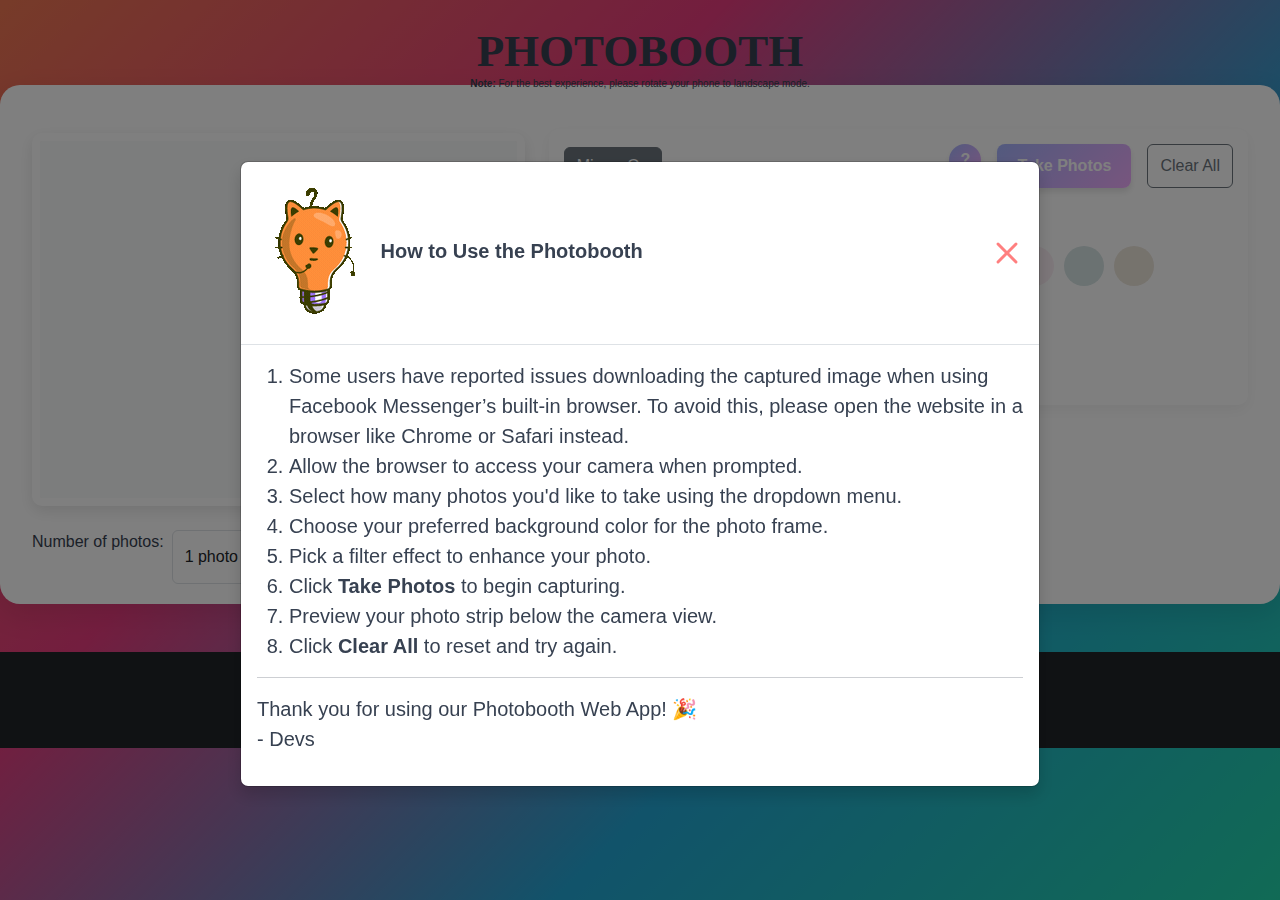
<file: app/index.html>
<!DOCTYPE html>

<!-- ohhhh?-->

<html lang="en">
  <head>
    <meta charset="UTF-8" />
    <meta name="viewport" content="width=device-width, initial-scale=1.0" />
    <title>Photobooth</title>
    <link
      href="https://cdnjs.cloudflare.com/ajax/libs/bootstrap/5.3.0/css/bootstrap.min.css"
      rel="stylesheet"
    />
    <link rel="stylesheet" href="style.css" />
    <link rel="icon" type="image/png" href="./favicon/kamera.png" />
  </head>
  <body>
    <div class="container-fluid py-4">
      <div class="text-center mb-4">
        <h1
          class="fw-bold"
          id="heading-title"
          style="font-family: 'Single Day'; font-size: 45px"
        >
          PHOTOBOOTH
        </h1>
       <blockquote style="font-size: 10px; margin-top: -10px; margin-bottom: -30px;">
  <p><strong>Note:</strong> For the best experience, please rotate your phone to landscape mode.</p>
</blockquote>

      </div>

      <div class="photo-container row g-4 align-items-start pt-0 mt-0">
        <div class="col-md-5">
          <br />
          <div class="booth">
            <div class="booth-inner">
              <video id="video" autoplay playsinline muted></video>
              <canvas id="canvas" class="hidden-canvas"></canvas>
              <div id="timer" class="timer-popup" style="display: none">3</div>
            </div>
          </div>
          <br />
          <div class="d-flex align-items-right">
            <label for="photoCount" class="me-2">Number of photos:   </label>
            <select id="photoCount" class="form-select w-auto options">
              <option value="1">1 photo</option>
              <option value="2">2 photos</option>
              <option value="3">3 photos</option>
              <option value="4">4 photos</option>
              <option value="5">5 photos</option>
            </select>
            <div class="d-flex align-items-center">
              <label for="filterSelect" class="form-label me-3 mb-0"></label>
                     Filters:        </label
              >
              <select id="filterSelect" class="form-select mb-3 options"></select>
            </div>
          </div>
        </div>
        <div class="col-md-7">
          <div class="control-panel">
            <div class="row align-items-center mb-3">
              <div class="col-md-6 col-lg-5 mb-3 mb-md-0">
                <!-- Mirror Button -->
                <button id="toggleMirrorBtn" class="btn btn-secondary">
                  Mirror: On
                </button>
              </div>
              <div class="col-md-6 col-lg-7">
                <div class="d-flex justify-content-end gap-2">
                  <button
                    class="btn btn-custom me-2 rounded-circle"
                    style="
                      width: 32px;
                      height: 32px;
                      font-weight: bold;
                      padding: 0;
                    "
                    data-bs-toggle="modal"
                    data-bs-target="#howToUseModal"
                    title="How to Use"
                  >
                    ?
                  </button>

                  <button id="startButton" class="btn btn-custom me-2">
                    <i class="bi bi-camera"></i> Take Photos
                  </button>
                  <button id="clearButton" class="btn btn-outline-secondary">
                    Clear All
                  </button>
                </div>
              </div>
            </div>

            <!-- Background Color Selection for Photo Booth Frame -->
            <div class="color-options">
              <label class="mb-2">Choose photo frame background color:</label>
              <div class="color-palette">
                <div
                  class="color-option"
                  data-color="#f5f7fa"
                  style="background-color: #f5f7fa"
                ></div>
                <div
                  class="color-option"
                  data-color="#000000"
                  style="background-color: #000000"
                ></div>
                <div
                  class="color-option"
                  data-color="#f8f9fa"
                  style="background-color: #f8f9fa"
                ></div>
                <div
                  class="color-option"
                  data-color="#e0e0e0"
                  style="background-color: #e0e0e0"
                ></div>
                <div
                  class="color-option"
                  data-color="#e3edf7"
                  style="background-color: #e3edf7"
                ></div>
                <div
                  class="color-option"
                  data-color="#f7f3f0"
                  style="background-color: #f7f3f0"
                ></div>
                <div
                  class="color-option"
                  data-color="#cfcfcf"
                  style="background-color: #cfcfcf"
                ></div>
                <div
                  class="color-option"
                  data-color="#e5f4e3"
                  style="background-color: #e5f4e3"
                ></div>
                <div
                  class="color-option"
                  data-color="#f4f0fa"
                  style="background-color: #f4f0fa"
                ></div>
                <div
                  class="color-option"
                  data-color="#fbeff5"
                  style="background-color: #fbeff5"
                ></div>
                <div
                  class="color-option"
                  data-color="#d6e4e5"
                  style="background-color: #d6e4e5"
                ></div>
                <div
                  class="color-option"
                  data-color="#ede6db"
                  style="background-color: #ede6db"
                ></div>
              </div>
              <div class="color-picker-wrapper mt-2">
                <label for="customColor" class="form-label"
                  >Choose Custom Frame Color:</label
                >
                <input
                  type="color"
                  id="customColor"
                  class="form-control form-control-color color-option"
                  value="#f5f5f5"
                  title="Pick a color"
                />
              </div>

              <br />
              <!-- Hidden canvas for creating the photo strip -->
              <canvas id="stripCanvas" class="hidden-canvas"></canvas>
            </div>
          </div>
        </div>

        <div
          id="photoStripContainer"
          class="d-flex justify-content-center mt-4"
          style="display: none !important"
        ></div>

        <!-- How to Use Modal -->
        <div
          class="modal fade"
          id="howToUseModal"
          tabindex="-1"
          aria-labelledby="howToUseLabel"
          aria-hidden="true"
        >
          <div class="modal-dialog modal-dialog-centered modal-lg">
            <div class="modal-content shadow">
              <div class="modal-header">
                <h5 class="modal-title fw-bold" id="howToUseLabel">
                  <img
                    class="how-to-use-gif"
                    src="../design/how-to-use.gif"
                    alt=""
                  />
                  How to Use the Photobooth
                </h5>
                <button
                  type="button"
                  class="btn-close"
                  data-bs-dismiss="modal"
                  aria-label="Close"
                  style="
                    width: 2rem;
                    height: 2rem;
                    background-size: contain;
                    background-image: url('data:image/svg+xml,%3Csvg xmlns=\'http://www.w3.org/2000/svg\' width=\'40\' height=\'40\' fill=\'red\' class=\'bi bi-x\' viewBox=\'0 0 16 16\'%3E%3Cpath d=\'M4.646 4.646a.5.5 0 0 1 .708 0L8 7.293l2.646-2.647a.5.5 0 0 1 .708.708L8.707 8l2.647 2.646a.5.5 0 0 1-.708.708L8 8.707l-2.646 2.647a.5.5 0 0 1-.708-.708L7.293 8 4.646 5.354a.5.5 0 0 1 0-.708z\'/%3E%3C/svg%3E');
                  "
                ></button>
              </div>
              <div class="modal-body">
                <ol class="fs-5">
                  <li>
                    Some users have reported issues downloading the captured
                    image when using Facebook Messenger’s built-in browser. To
                    avoid this, please open the website in a browser like Chrome
                    or Safari instead.
                  </li>
                  <li>
                    Allow the browser to access your camera when prompted.
                  </li>
                  <li>
                    Select how many photos you'd like to take using the dropdown
                    menu.
                  </li>
                  <li>
                    Choose your preferred background color for the photo frame.
                  </li>
                  <li>Pick a filter effect to enhance your photo.</li>
                  <li>
                    Click <strong>Take Photos</strong> to begin capturing.
                  </li>
                  <li>Preview your photo strip below the camera view.</li>
                  <li>
                    Click <strong>Clear All</strong> to reset and try again.
                  </li>
                </ol>
                <hr />
                <p class="fs-5">
                  Thank you for using our Photobooth Web App! 🎉 <br />- Devs
                </p>
              </div>
            </div>
          </div>
        </div>
      </div>
    </div>

    <footer class="bg-dark text-white py-3 mt-4">
      <div class="container text-center">
        <p class="mb-0">
          WE
          <a
            href="https://privacy.gov.ph/data-privacy-act/"
            style="text-decoration: none; color: red"
            target="_blank"
            >DO NOT</a
          >
          STORE YOUR DATA.
        </p>
      </div>
    </footer>

    <script src="https://cdnjs.cloudflare.com/ajax/libs/bootstrap/5.3.0/js/bootstrap.bundle.min.js"></script>
    <script src="script.js"></script>

    <script>
      window.addEventListener("DOMContentLoaded", () => {
        const howToUseModal = new bootstrap.Modal(
          document.getElementById("howToUseModal")
        );
        howToUseModal.show();
      });
    </script>
  </body>
</html>
</file>
<file: app/style.css>
:root {
    --primary: #a5b4fc;
    --secondary: #f0abfc;
    --light: #f9fafb;
    --dark: #374151;
    --accent: #e879f9;
}

body {
    font-family: 'Segoe UI', Tahoma, Geneva, Verdana, sans-serif;
    background: linear-gradient(135deg,  #ee7752, #e73c7e, #23a6d5, #23d5ab 100%);
    min-height: 100vh;
    color: var(--dark);
}

.container {
    max-width: 800px;
    padding: 20px;
}

.photo-container {
    background-color: white;
    border-radius: 20px;
    padding: 20px;
    box-shadow: 0 10px 30px rgba(0, 0, 0, 0.1);
}

.booth {
    position: relative;
    border: 8px solid white;
    border-radius: 10px;
    overflow: hidden;
    box-shadow: 0 5px 15px rgba(0, 0, 0, 0.1);
    max-width: 640px;
    margin: 0 auto;
    background-color: #f0f0f0;
}

.booth-inner {
    position: relative;
    background: var(--light);
    aspect-ratio: 4/3;
    display: flex;
    align-items: center;
    justify-content: center;
}

/* This ensures the video display is mirrored so it acts like a mirror for the user */
#video {
    width: 100%;
    height: 100%;
    object-fit: cover;
    transform: scaleX(-1); /* This is correct - mirrored for display only */
}

canvas {
    display: none;
    margin: 0;
    padding: 0;
}

.photo-strip {
    margin-bottom: 30px;
    padding: 0;
}

.photo-strip img {
    margin: 0;
    padding: 0;
}

.control-panel {
    margin-top: 20px;
    padding: 15px;
    border-radius: 10px;
    background-color: white;
    box-shadow: 0 5px 15px rgba(0, 0, 0, 0.05);
}

.btn-custom {
    background: linear-gradient(135deg, var(--primary) 0%, var(--secondary) 100%);
    border: none;
    color: white;
    padding: 10px 20px;
    border-radius: 8px;
    font-weight: 600;
    transition: all 0.3s ease;
    box-shadow: 0 4px 6px rgba(0, 0, 0, 0.1);
}

.btn-custom:hover {
    transform: translateY(-2px);
    box-shadow: 0 6px 12px rgba(0, 0, 0, 0.15);
    background: linear-gradient(135deg, var(--secondary) 0%, var(--primary) 100%);
    color: white;
}

.btn-custom:active {
    transform: translateY(0);
}

.timer-popup {
    position: absolute;
    top: 50%;
    left: 50%;
    transform: translate(-50%, -50%);
    font-size: 5rem;
    font-weight: bold;
    color: white;
    background-color: rgba(0, 0, 0, 0.5);
    border-radius: 50%;
    width: 100px;
    height: 100px;
    display: flex;
    align-items: center;
    justify-content: center;
    text-shadow: 2px 2px 4px rgba(0, 0, 0, 0.5);
    animation: pulse 1s infinite;
}

@keyframes pulse {
    0% {
        transform: translate(-50%, -50%) scale(1);
        opacity: 1;
    }
    50% {
        transform: translate(-50%, -50%) scale(1.2);
        opacity: 0.8;
    }
    100% {
        transform: translate(-50%, -50%) scale(1);
        opacity: 1;
    }
}

/* Photo strip styling */
.photo-strip {
    background: white;
    border: 12px solid white;
    border-radius: 8px;
    box-shadow: 0 5px 15px rgba(0, 0, 0, 0.2);
    margin: 20px auto;
    padding: 10px;
    max-width: 300px;
    display: flex;
    flex-direction: column;
    gap: 10px;
    position: relative;
}

.photo-strip::before {
    content: '';
    position: absolute;
    top: -8px;
    left: 50%;
    transform: translateX(-50%);
    width: 60%;
    height: 8px;
    background: linear-gradient(90deg, var(--primary), var(--secondary));
    border-radius: 4px 4px 0 0;
}

.strip-photo {
    width: 100%;
    border-radius: 4px;
    overflow: hidden;
}

.strip-photo img {
    width: 100%;
    display: block;
}

.photo-strip-title {
    text-align: center;
    font-size: 0.9rem;
    margin-bottom: 8px;
    color: var(--dark);
    font-weight: bold;
}

.photo-strip-date {
    text-align: center;
    font-size: 0.8rem;
    margin-top: 8px;
    color: #6b7280;
}

.hidden-canvas {
    display: none;
}

/* Color palette styling */
.color-options {
    margin-top: 15px;
}

.color-palette {
    display: flex;
    gap: 10px;
    margin-top: 10px;
}

.color-option {
    width: 40px;
    height: 40px;
    border-radius: 50%;
    cursor: pointer;
    border: 2px solid transparent;
    transition: transform 0.2s ease, border-color 0.2s ease;
}

.color-option:hover {
    transform: scale(1.1);
    border-color: var(--accent);
}

.color-option.selected {
    border-color: var(--accent);
    box-shadow: 0 0 0 2px rgba(232, 121, 249, 0.4);
}

/* Make the first color option selected by default */
.color-palette .color-option:first-child {
    border-color: var(--accent);
    box-shadow: 0 0 0 2px rgba(232, 121, 249, 0.4);
}

@media (max-width: 768px) {
    .photo-strip {
        max-width: 240px;
    }
}

.form-select:focus, .btn:focus {
    box-shadow: 0 0 0 0.25rem rgba(165, 180, 252, 0.5);
    border-color: var(--primary);
}

.filter-options {
    margin-top: 20px;
}

.photo-strip {
    margin: 10px;
    max-width: 150px;
    border: 2px solid #ddd;
    border-radius: 5px;
}
</file>
